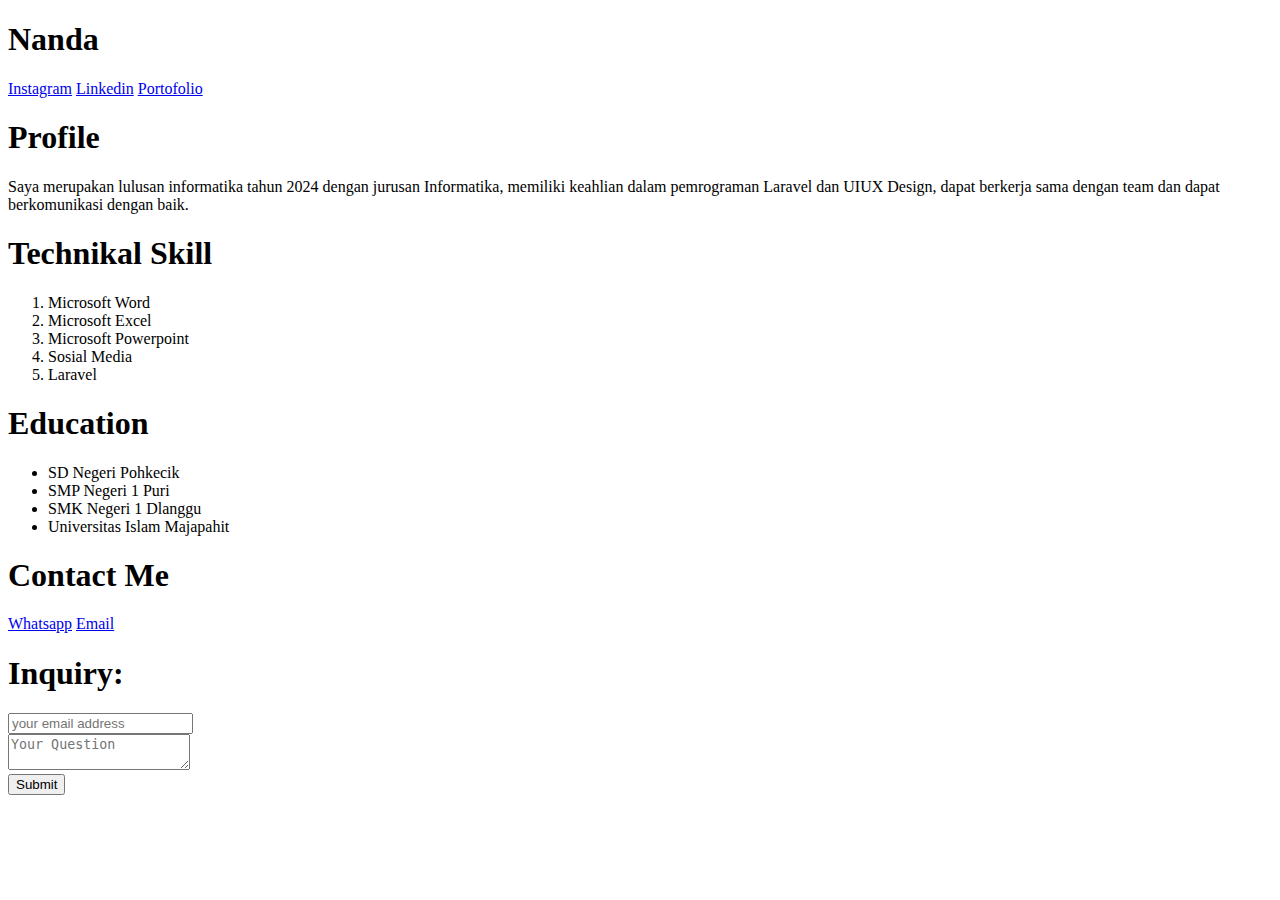
<file: sesi2/index.html>
<!DOCTYPE html>
<html lang="en">
<head>
  <meta charset="UTF-8">
  <meta http-equiv="X-UA-Compatible" content="IE=edge">
  <meta name="viewport" content="width=device-width, initial-scale=1.0">
  <title>
     Nanda Dwi Nurkholifah
  </title>
</head>
<body>
  <div id="name">
    <h1>Nanda</h1>
    
  </div>

  <div id="social-media">
    <a href="https://www.instagram.com/nandw.n">Instagram</a>
    <a href="https://www.linkedin.com/in/nanda-dwi-nurkholifah-016903294/">Linkedin</a>
    <a href="https://nandadwinurkholifah.github.io/">Portofolio</a>
  </div>

  <div id="profile">
    <h1>Profile</h1>
    <p>Saya merupakan lulusan informatika tahun 2024 dengan jurusan Informatika, memiliki keahlian dalam pemrograman Laravel dan UIUX Design, dapat berkerja sama dengan team dan dapat berkomunikasi dengan baik.</p>
  </div>

  <div id="technical-skill">
    <h1>Technikal Skill</h1>
    <ol>
      <li>Microsoft Word</li>
      <li>Microsoft Excel</li>
      <li>Microsoft Powerpoint</li>
      <li>Sosial Media</li>
      <li>Laravel</li>
    </ol>
  </div>

  <div id="education">
    <h1>Education</h1>
    <ul>
      <li>SD Negeri Pohkecik</li>
      <li>SMP Negeri 1 Puri</li>
      <li>SMK Negeri 1 Dlanggu</li>
      <li>Universitas Islam Majapahit</li>
    </ul>
  </div>

  <div id="contact-me">
    <h1>Contact Me</h1>
    <a href="https://wa.me/62895623473515">Whatsapp</a>
    <a href="mailto:nanda.dwi2911@gmail.com">Email</a>
  </div>

  <div id="inquiry">
    <h1>Inquiry:</h1>
    <input type="text" placeholder="your email address"><br>
    <textarea name="question" placeholder="Your Question"></textarea><br>
    <input type="submit">
  </div>

</body>
</html>
</file>
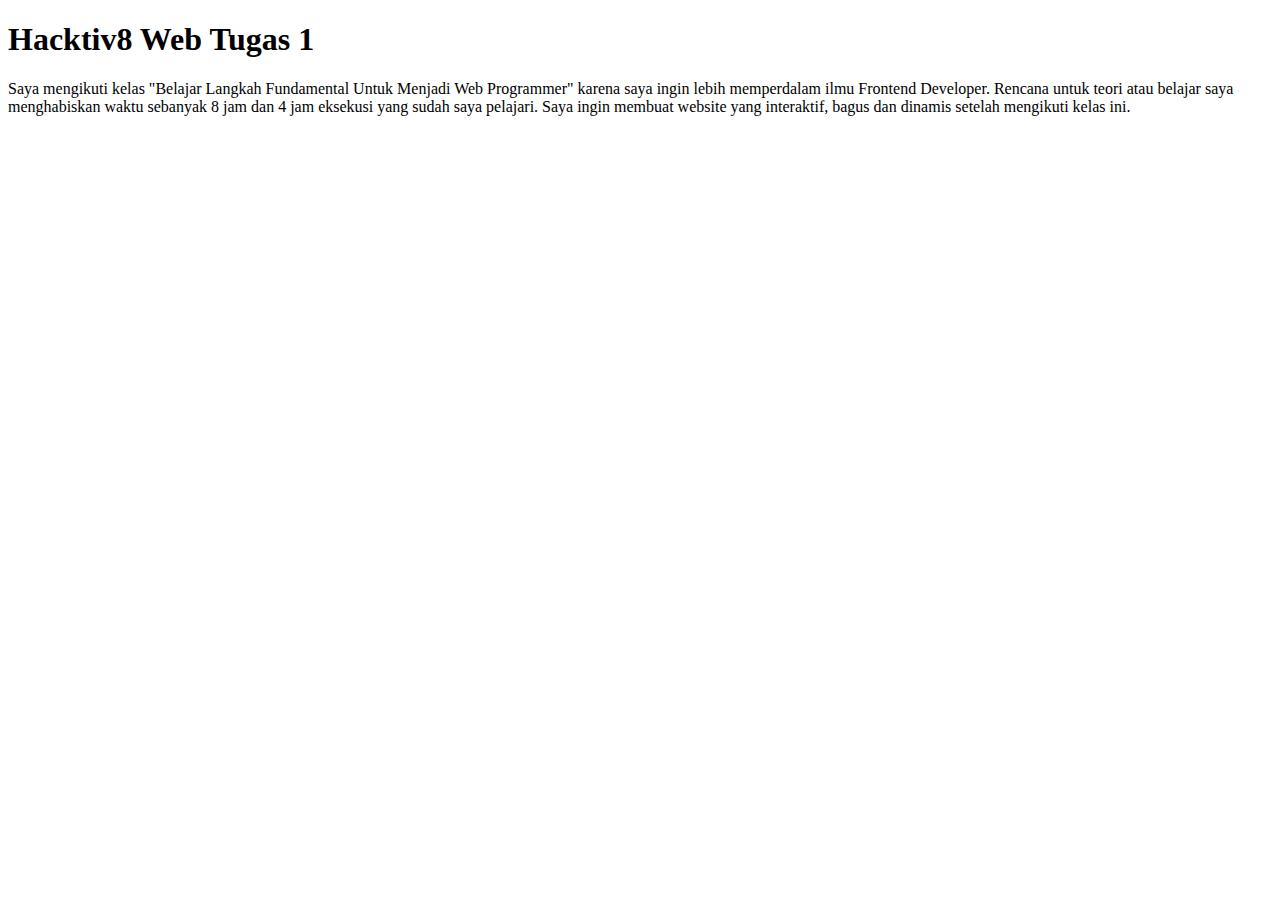
<file: sesi1/tugas1.html>
<!DOCTYPE html>
<html lang="en">
<head>
    <meta charset="UTF-8">
    <meta name="viewport" content="width=device-width, initial-scale=1.0">
    <title>Nanda Dwi Nurkholifah</title>
</head>
<body>
    <h1>Hacktiv8 Web Tugas 1</h1>
    <p>Saya mengikuti kelas "Belajar Langkah Fundamental Untuk Menjadi Web Programmer" karena saya ingin lebih memperdalam ilmu Frontend Developer. Rencana untuk teori atau belajar saya menghabiskan waktu sebanyak 8 jam dan 4 jam eksekusi yang sudah saya pelajari. Saya ingin membuat website yang interaktif, bagus dan dinamis setelah mengikuti kelas ini.</p>
</body>
</html>
</file>
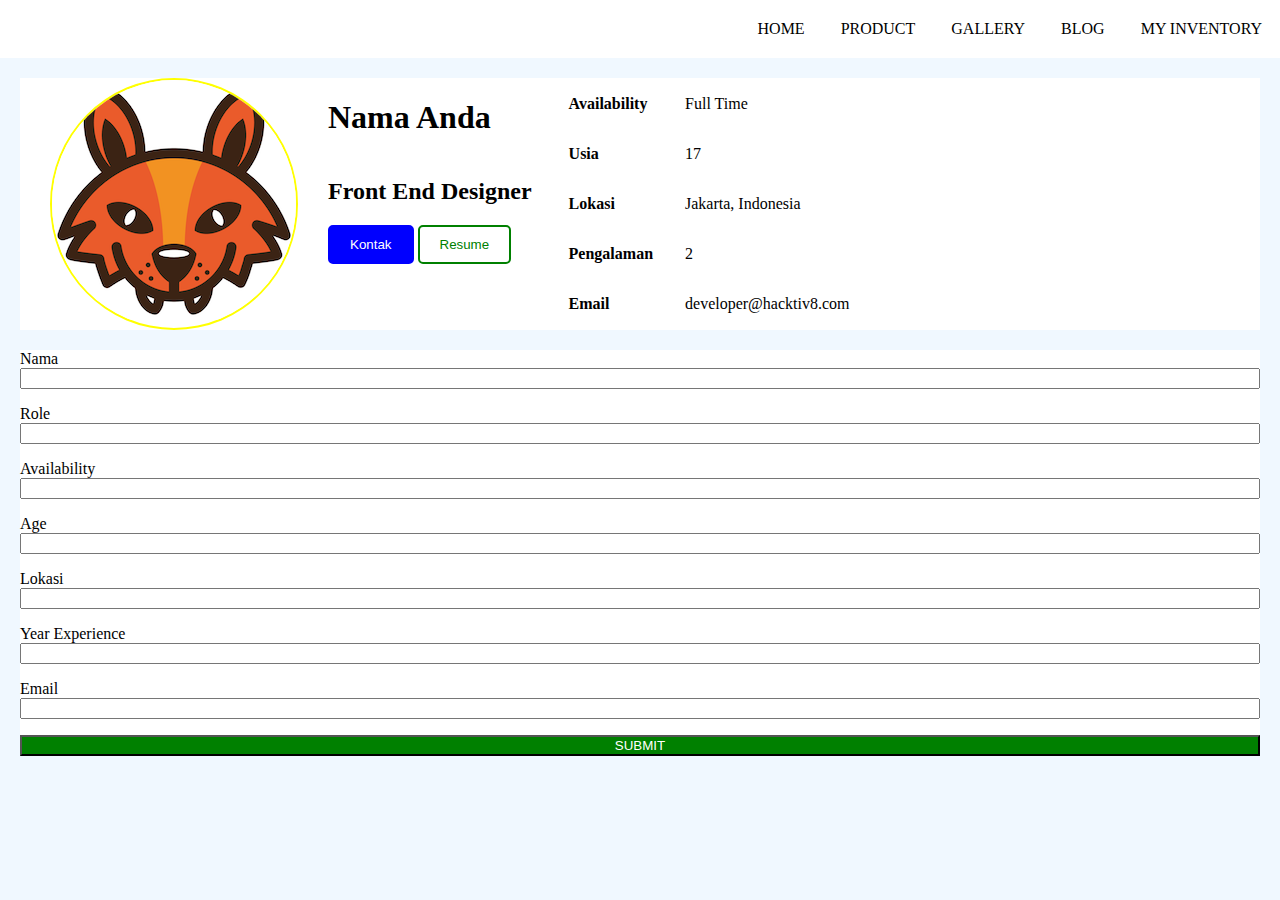
<file: sesi3/tugas3.html>
<html>
    <head>
        <title>Portfolio</title>
        <link rel="stylesheet" href="tugas3.css">
    </head>

    <body>
        <nav>
            <ul>
                <li><a href="#">home</a></li>
                <li><a href="#">product</a></li>
                <li><a href="#">gallery</a></li>
                <li><a href="#">blog</a></li>
                <li><a href="#">my inventory</a></li>
            </ul>
        </nav>

        <section class="section-profil">
            <div id="profile">
                <div class="profile-photo">
                    <img src="hacktiv8.png" alt="foto profil">
                </div>
                <div class="profile-text">
                    <h1>Nama Anda</h1>
                    <h2>Front End Designer</h2>
                    <div class="action">
                        <button>Kontak</button>
                        <button>Resume</button>
                    </div>
                </div>
            </div>

            <div id="detail">
                <table>
                    <tr>
                        <td style="font-weight: bold;">Availability</td>
                        <td>Full Time</td>
                    </tr>
                    <tr>
                        <td style="font-weight: bold;">Usia</td>
                        <td>17</td>
                    </tr>
                    <tr>
                        <td style="font-weight: bold;">Lokasi</td>
                        <td>Jakarta, Indonesia</td>
                    </tr>
                    <tr>
                        <td style="font-weight: bold;">Pengalaman</td>
                        <td>2</td>
                    </tr>
                    <tr>
                        <td style="font-weight: bold;">Email</td>
                        <td>developer@hacktiv8.com</td>
                    </tr>
                </table>
            </div>
        </section>

        <section>
            <form action="return false;">
                <div>
                    <label for="nama">Nama</label>
                    <br>
                    <input type="text">
                </div>
                <div>
                    <label for="role">Role</label>
                    <br>
                    <input type="text">
                </div>
                <div>
                    <label for="availability">Availability</label>
                    <br>
                    <input type="text">
                </div>
                <div>
                    <label for="age">Age</label>
                    <br>
                    <input type="number">
                </div>
                <div>
                    <label for="lokasi">Lokasi</label>
                    <br>
                    <input type="text">
                </div>
                <div>
                    <label for="experience">Year Experience</label>
                    <br>
                    <input type="number">
                </div>
                <div>
                    <label for="email">Email</label>
                    <br>
                    <input type="email">
                </div>

                <input type="submit" value="SUBMIT">
            </form>
        </section>

    </body>
</html>
</file>
<file: sesi3/tugas3.css>
html {
  background-color: aliceblue;
}

body {
  margin: 0;
}

nav {
  background-color: white;
}

nav ul {
  display: flex;
  justify-content: flex-end;
}

nav ul li {
  list-style: none;
  margin: 20px 12px;
}

nav ul li a {
  text-decoration: none;
  color: #000000;
  text-transform: uppercase;
  padding: 6px;
}

nav ul li a:hover {
  background-color: aliceblue;
}

section {
  margin: 20px;
}

form {
  background-color: white;
}

form input {
  width: 100%;
  margin-bottom: 16px;
}

form input[type="submit"] {
  margin: 0;
  background-color: green;
  color: white;
  text-transform: uppercase;
  text-align: center;
}

/* tambahkan CSS untuk section profile disini */
.section-profil {
  background-color: white;
  display: flex;
}
#profile {
  display: flex;
}

.profile-photo {
  margin-right: 30px;
  margin-left: 30px; 
  border-radius: 50%; 
  border: 2px solid yellow; 
  overflow: hidden; 
}

.profile-text {
  display: flex;
  flex-direction: column;
  
}

#detail {
  flex-grow: 1; 
  margin-left: 20px; 
}

table td{
  padding: 15px;
}

.action button:nth-of-type(1) {
  background-color: blue; 
  color: white; 
  border: 2px solid blue; 
  border-radius: 5px; 
  padding: 10px 20px; 
}

.action button:nth-of-type(2) {
  background-color: white; 
  color: green; 
  border: 2px solid green; 
  border-radius: 5px; 
  padding: 10px 20px; 
}
</file>
